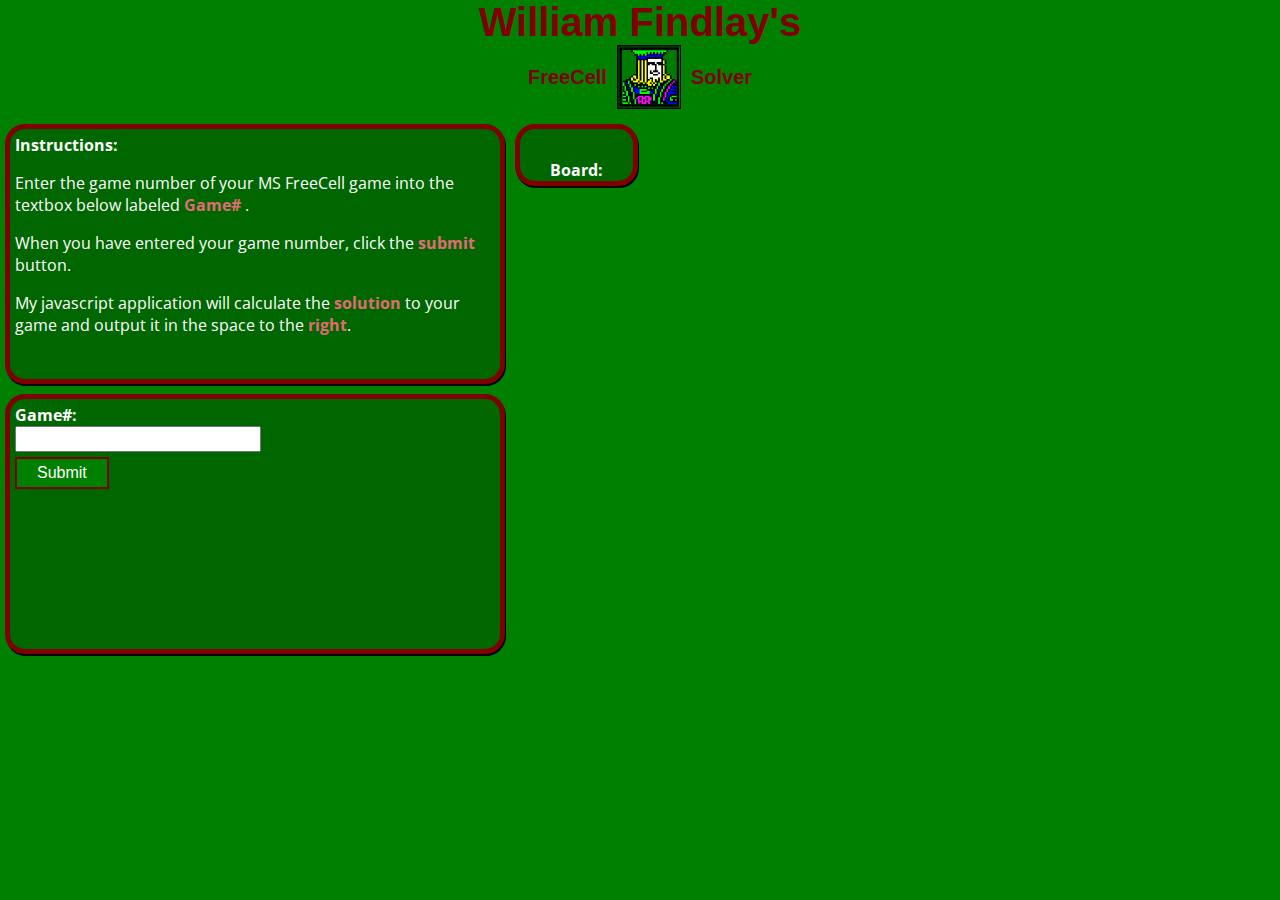
<file: html/index.html>
<!DOCTYPE html>
<html>

<meta charset="utf-8">
<title>freecell_solver</title>
<meta name="description" content="Freecell solving application by William Findlay">
<meta name="author" content="William Findlay">
<meta name="viewport" content="width=device-width, initial-scale=1">
<link href="https://fonts.googleapis.com/css?family=Open+Sans" rel="stylesheet">

<link rel="stylesheet" href="../styles/style.css"></link>

<link rel="icon" type="image/png" href="../assets/images/king-right.gif">

<script src="https://ajax.googleapis.com/ajax/libs/jquery/3.2.1/jquery.min.js"></script>
<script src="../js/main.js"></script>
<script src="../js/king.js"></script>


<header>
  <div class="header-wrapper">
    <h1>William Findlay's</h1>
    <div class="title-wrapper">
      <h2 class="title">FreeCell</h2>
      <div class="king face-right"></div>
      <h2 class="title">Solver</h2>
    </div>
  </div>
</header>

<div class="wrapper">
<div id="side-bar">
  <div class="text">

    <h4>Instructions:</h4>

    <p>Enter the game number of your MS FreeCell game into the textbox below
    labeled <span style="color:#e06c75"><b>Game#</b></span>&nbsp;.</p>

    <p>When you have entered your game number, click the <span style="color:#e06c75"><b>submit</b></span> button.</p>

    <p>My javascript application will calculate the <span style="color:#e06c75"><b>solution</b></span> to your game and output it in the space to the <span style="color:#e06c75"><b>right</b></span>.</p>

  </div>
  
  <div class="text">
    
    <h4>Game#:</h4>
    <textarea id="game-num"></textarea>
    <button class="button" id="submit">Submit</button>
    <p id="error"></p>
    
  </div>
</div>

<div id="solution-area">
  <div id="solution-text" class="text">
    
    <h4>Board:</h4>
    <div id="solution"></div>
  
  </div>
</div>
</div>
</html>
</file>
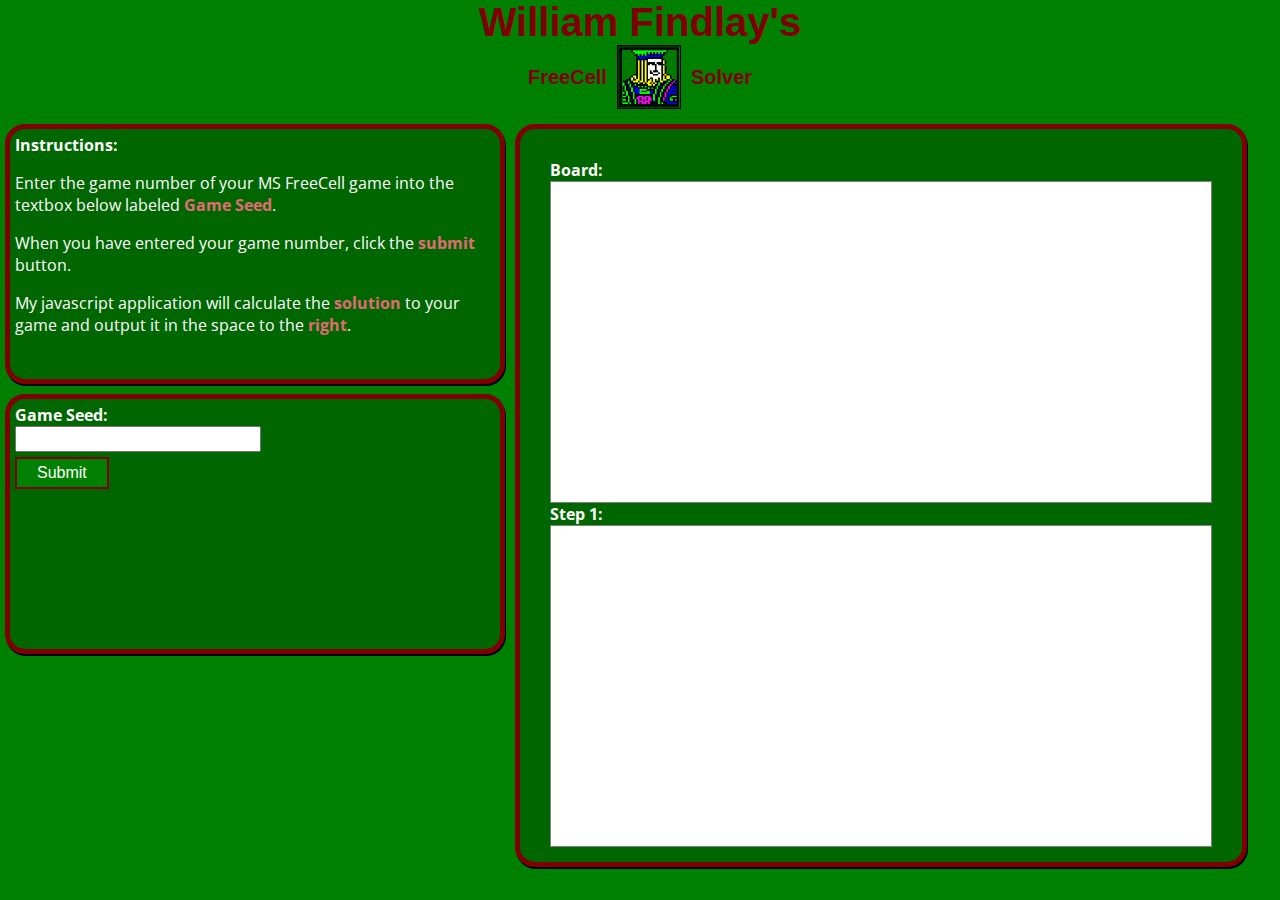
<file: html/fc-solver.html>
<!DOCTYPE html>
<html>

<meta charset="utf-8">
<title>freecell_solver</title>
<meta name="description" content="Freecell solving application by William Findlay">
<meta name="author" content="William Findlay">
<meta name="viewport" content="width=device-width, initial-scale=1">
<link href="https://fonts.googleapis.com/css?family=Open+Sans" rel="stylesheet">

<link rel="stylesheet" href="../styles/style.css"></link>

<link rel="icon" type="image/png" href="../assets/images/king-right.gif">

<script src="https://ajax.googleapis.com/ajax/libs/jquery/3.2.1/jquery.min.js"></script>
<script src="../js/main.js"></script>
<script src="../js/king.js"></script>


<header>
  <div class="header-wrapper">
    <h1>William Findlay's</h1>
    <div class="title-wrapper">
      <h2 class="title">FreeCell</h2>
      <div class="king face-right"></div>
      <h2 class="title">Solver</h2>
    </div>
  </div>
</header>

<div class="wrapper">
<div id="side-bar">
  <div class="text">

    <h4>Instructions:</h4>

    <p>Enter the game number of your MS FreeCell game into the textbox below
    labeled <span style="color:#e06c75"><b>Game Seed</b></span>.</p>

    <p>When you have entered your game number, click the <span style="color:#e06c75"><b>submit</b></span> button.</p>

    <p>My javascript application will calculate the <span style="color:#e06c75"><b>solution</b></span> to your game and output it in the space to the <span style="color:#e06c75"><b>right</b></span>.</p>

  </div>
  
  <div class="text">
    
    <h4>Game Seed:</h4>
    <textarea id="game-num"></textarea>
    <button class="button" id="submit">Submit</button>
    <p id="error"></p>
    
  </div>
</div>

<div id="solution-area">
  <div id="solution-text" class="text">
    
    <h4>Board:</h4>
    <div id="board" class="box"></div>
    <h4>Step 1:</h4>
    <div class="box"></div>
  </div>
</div>
</div>
</html>
</file>
<file: styles/style.css>
html, body{
  background-color: green;
  font-family: "Open Sans", sans-serif;
}

body{
  margin: 0px;
}

textarea{
  display: block;
  margin-bottom: 5px;
  margin-left: 0px;
  margin-right: 0px;
  width: 50%;
  resize: none;
}

header{
  display: flex;
  justify-content: center;
}

.title-wrapper{
  position: relative;
  display: flex;
  align-items: center;
  justify-content: center;
}

.header-wrapper{
  font-family: "Open Sans 800", sans-serif;
  display: block;
}

h1,h2{
  color: maroon;
  margin: 0px;
}

h1{
  font-size: 40px;
}

h2{
  font-size: 20px;
  margin: 0px;
}

h4{
  margin: 0px;
  padding: 0px;
  color: white;
}

.text{
  border: solid 5px maroon;
  border-radius: 20px;
  margin-top: 10px;
  margin-bottom: 10px;
  padding: 5px;
  background-color: #006600;
  color: white;
  width: 30em;
  height: 15em;
  box-shadow: 1px 2px black;
}

.king{
  background-size: cover;
  width: 4em;
  height: 4em;
}

.face-left{
  background-image: url("../assets/images/king-left.gif");
}

.face-right{
  background-image: url("../assets/images/king-right.gif");
}

h2,.king{
  display: inline-block;
  margin-left: 5px;
  margin-right: 5px;
}

#side-bar{
  display: inline-block;
  margin: 5px;
  width: auto;
}

#solution-area{
  margin: 5px;
  width: auto;
}

#solution-text{
  width: auto;
  height: auto;
  padding: 30px;
  padding-bottom: 0px;
}

.box{
  font-family: courier;
  color: black;
  background-color: white;
  padding-left: 10px;
  padding-right: 10px;
  border: solid 1px gray;
  width: 40em;
  height: 20em;
}

.box:last-child{
  margin-bottom: 15px;
}

.wrapper{
  display: flex;
}

#game-num{
  height: 1.5em;
}

.button{
  border: 2px solid maroon;
  color: white;
  padding: 5px 20px;
  text-align: center;
  text-decoration: none;
  display: inline-block;
  font-size: 16px;
}

.button:hover{
  filter: brightness(120%);
}

#submit{
  background-color: green;
}

#error{
  font-size: 24px;
  font-weight: bold;
}
</file>
